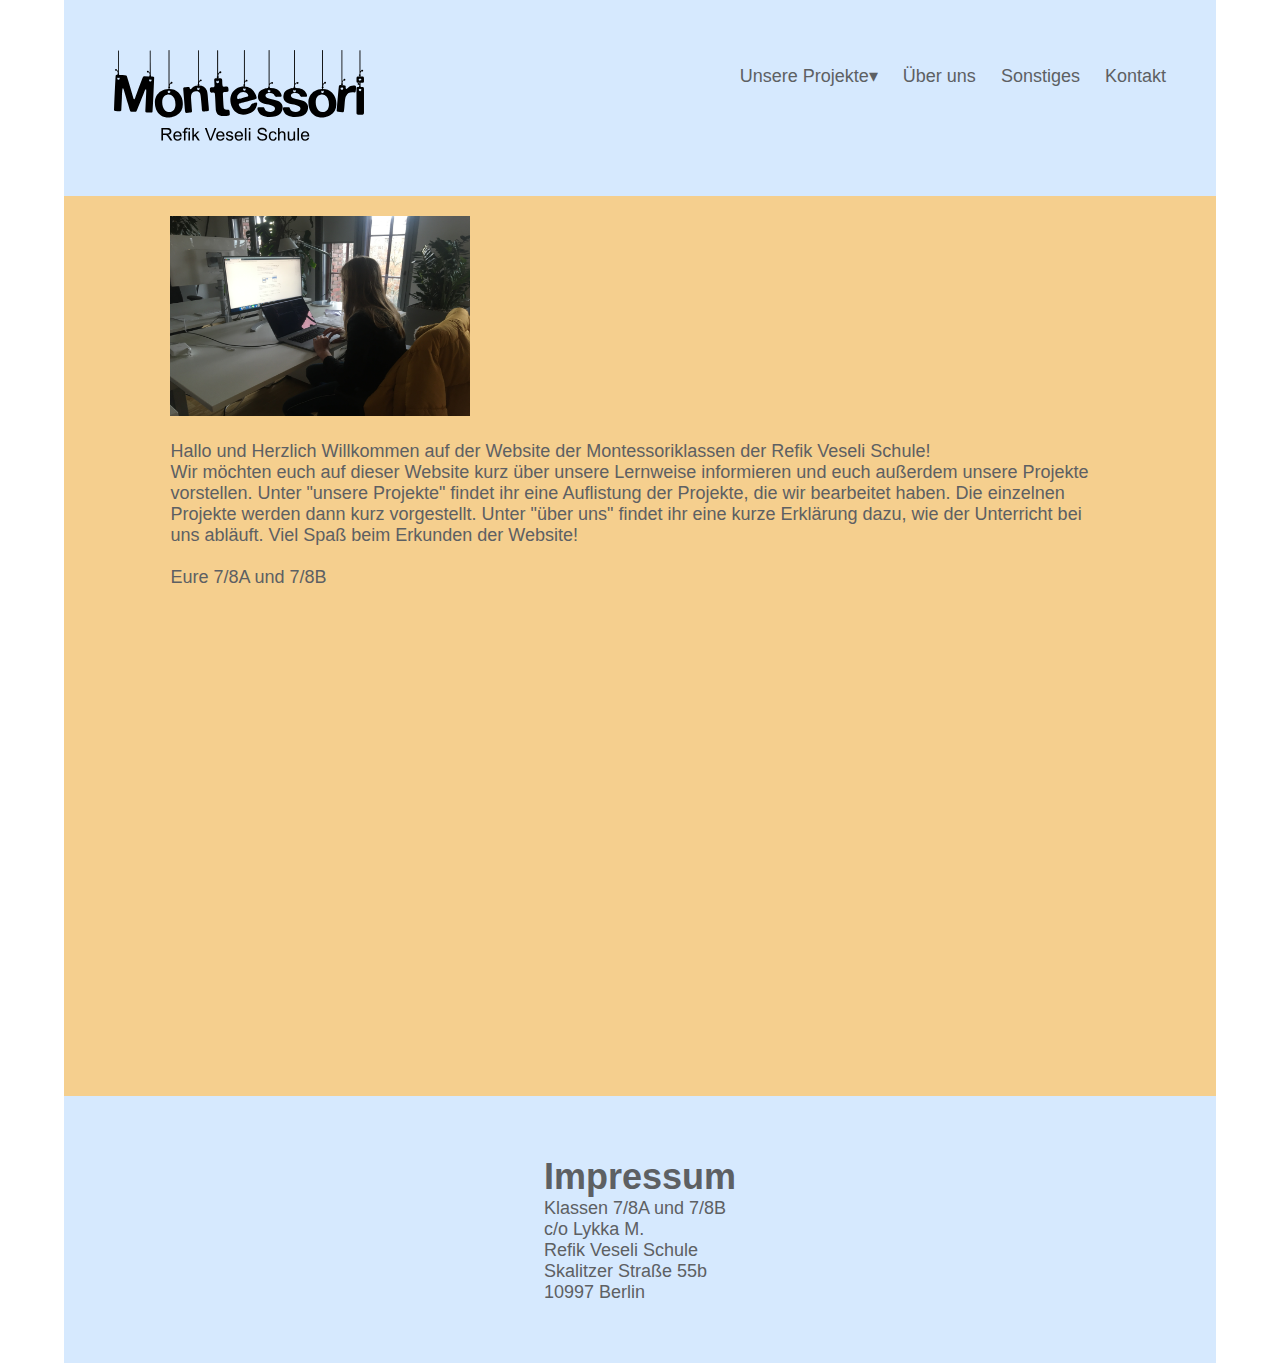
<file: index.html>
<!DOCTYPE html>
<html lang="de" dir="ltr">

<head>
  <meta charset="utf-8">
  <title>Montessori Refik Veseli Schule</title>
  <link href='index.css' rel='stylesheet' />
  <script language="javascript">
    document.addEventListener('DOMContentLoaded', () => {
      document.querySelector('.dropdown').addEventListener('click', _ => {
        document.querySelector('.dropdown').focus();
      });
    }, false);
  </script>

</head>

<body>
  <div class='header'>
    <div class='logo'><a href='index.html'><img width="250px" src='montessori-logo.svg' /></a></div>
    <ul class='menu'>
      <li class='dropdown'><span>Unsere Projekte▾</span>
        <ul class='features-menu'>
          <li><a href='unterpage-bsp-projekte.html'>Ist teuer immer besser?</a></li>
          <li><a href='#'>Projekt 2</a></li>
          <li><a href='#'>Projekt 3</a></li>
          <li><a href='unterpage-bso-projekte2.html'>Unser Sonnenystem</a></li>
        </ul>
      </li>
      <li><a href='unterpage-ueberuns.html'>Über uns</a></li>
      <li><a href='unterpage-sonstiges.html'>Sonstiges</a></li>
      <li><a href='unterpage-kontakt.html'>Kontakt</a></li>
    </ul>
  </div>
  <div class='main'>
    <div class='text-container'>
      <div class='content'>
        <img src='bild.JPG' class='article-image' />
        <p>Hallo und Herzlich Willkommen auf der Website der Montessoriklassen der Refik Veseli Schule!</p>

        <p>Wir möchten euch auf dieser Website kurz über unsere Lernweise informieren und euch außerdem unsere Projekte vorstellen.
        Unter "unsere Projekte" findet ihr eine Auflistung der Projekte, die wir bearbeitet haben.
        Die einzelnen Projekte werden dann kurz vorgestellt. Unter "über uns" findet ihr eine kurze Erklärung dazu,
        wie der Unterricht bei uns abläuft. Viel Spaß beim Erkunden der Website!<br>
        <br>
        Eure 7/8A und 7/8B </p>
      </div>
    </div>
  </div>
  <div class='footer'>
    <div class='footer-item footer-one'>
      <div class='footer-content'>
        <h1>Impressum</h1>
        <p>Klassen 7/8A und 7/8B<br>
          c/o Lykka M.<br>
          Refik Veseli Schule<br>
          Skalitzer Straße 55b<br>
          10997 Berlin</p>
      </div>
    </div>
  </div>
</body>

</html>
</file>
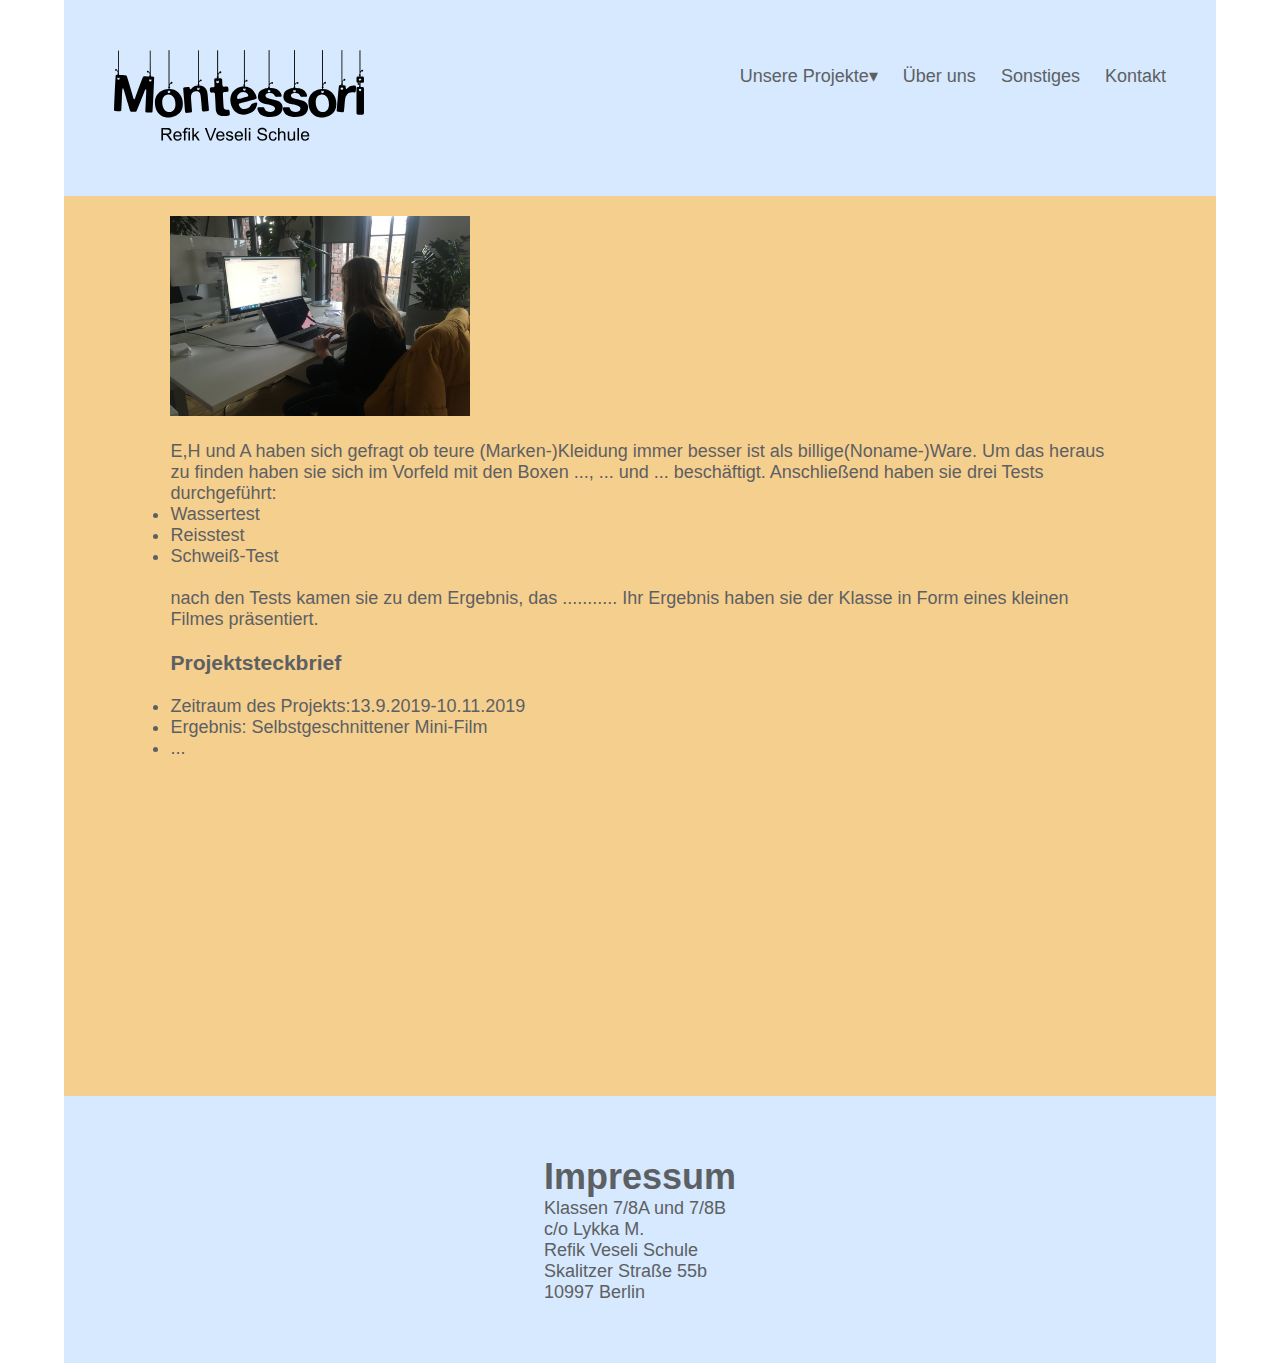
<file: unterpage-bsp-projekte.html>
<!DOCTYPE html>
<html lang='de' dir='ltr'>

<head>
  <meta charset='UTF-8'>
  <title>Unsere Projekte/Ist teuer immer besser?</title>
  <link href='index.css' rel='stylesheet' />
  <script language="javascript">
    document.addEventListener('DOMContentLoaded', () => {
      document.querySelector('.dropdown').addEventListener('click', _ => {
        document.querySelector('.dropdown').focus();
      });
    }, false);
  </script>
</head>

<body>
  <div class='header'>
    <div class='logo'><a href='index.html'><img width="250px" src='montessori-logo.svg' /></a></div>
    <ul class='menu'>
      <li class='dropdown'><span>Unsere Projekte▾</span>
        <ul class='features-menu'>
          <li><a href='unterpage-bsp-projekte.html'>Ist teuer immer besser?</a></li>
          <li><a href='#'>Projekt 2</a></li>
          <li><a href='#'>Projekt 3</a></li>
          <li><a href='unterpage-bso-projekte2.html'>Unser Sonnenystem</a></li>
        </ul>
      </li>
      <li><a href='unterpage-ueberuns.html'>Über uns</a></li>
      <li><a href='unterpage-sonstiges.html'>Sonstiges</a></li>
      <li><a href='unterpage-kontakt.html'>Kontakt</a></li>
    </ul>
  </div>
  <div class='main'>
    <div class='text-container'>
      <div class='content'>
        <img src='bild.JPG' class='article-image' />
        <p>E,H und A haben sich gefragt ob teure (Marken-)Kleidung
          immer besser ist als billige(Noname-)Ware. Um das heraus zu finden haben sie sich
          im Vorfeld mit den Boxen ..., ... und ... beschäftigt. Anschließend haben
          sie drei Tests durchgeführt:<br>
          <ul>
            <li>Wassertest</li>
            <li>Reisstest</li>
            <li>Schweiß-Test</li>
          </ul><br>
          nach den Tests kamen sie zu dem Ergebnis, das ...........
          Ihr Ergebnis haben sie der Klasse in Form eines kleinen Filmes präsentiert.
        </p><br>

        <h3>Projektsteckbrief</h3><br>
        <ul>
          <li>Zeitraum des Projekts:13.9.2019-10.11.2019</li>
          <li>Ergebnis: Selbstgeschnittener Mini-Film</li>
          <li>...</li>
        </ul>
      </div>
    </div>
  </div>
  <div class='footer'>
    <div class='footer-item footer-one'>
      <div class='footer-content'>
        <h1>Impressum</h1>
        <p>Klassen 7/8A und 7/8B<br>
          c/o Lykka M.<br>
          Refik Veseli Schule<br>
          Skalitzer Straße 55b<br>
          10997 Berlin</p>
      </div>
    </div>
  </div>
</body>

</html>
</file>
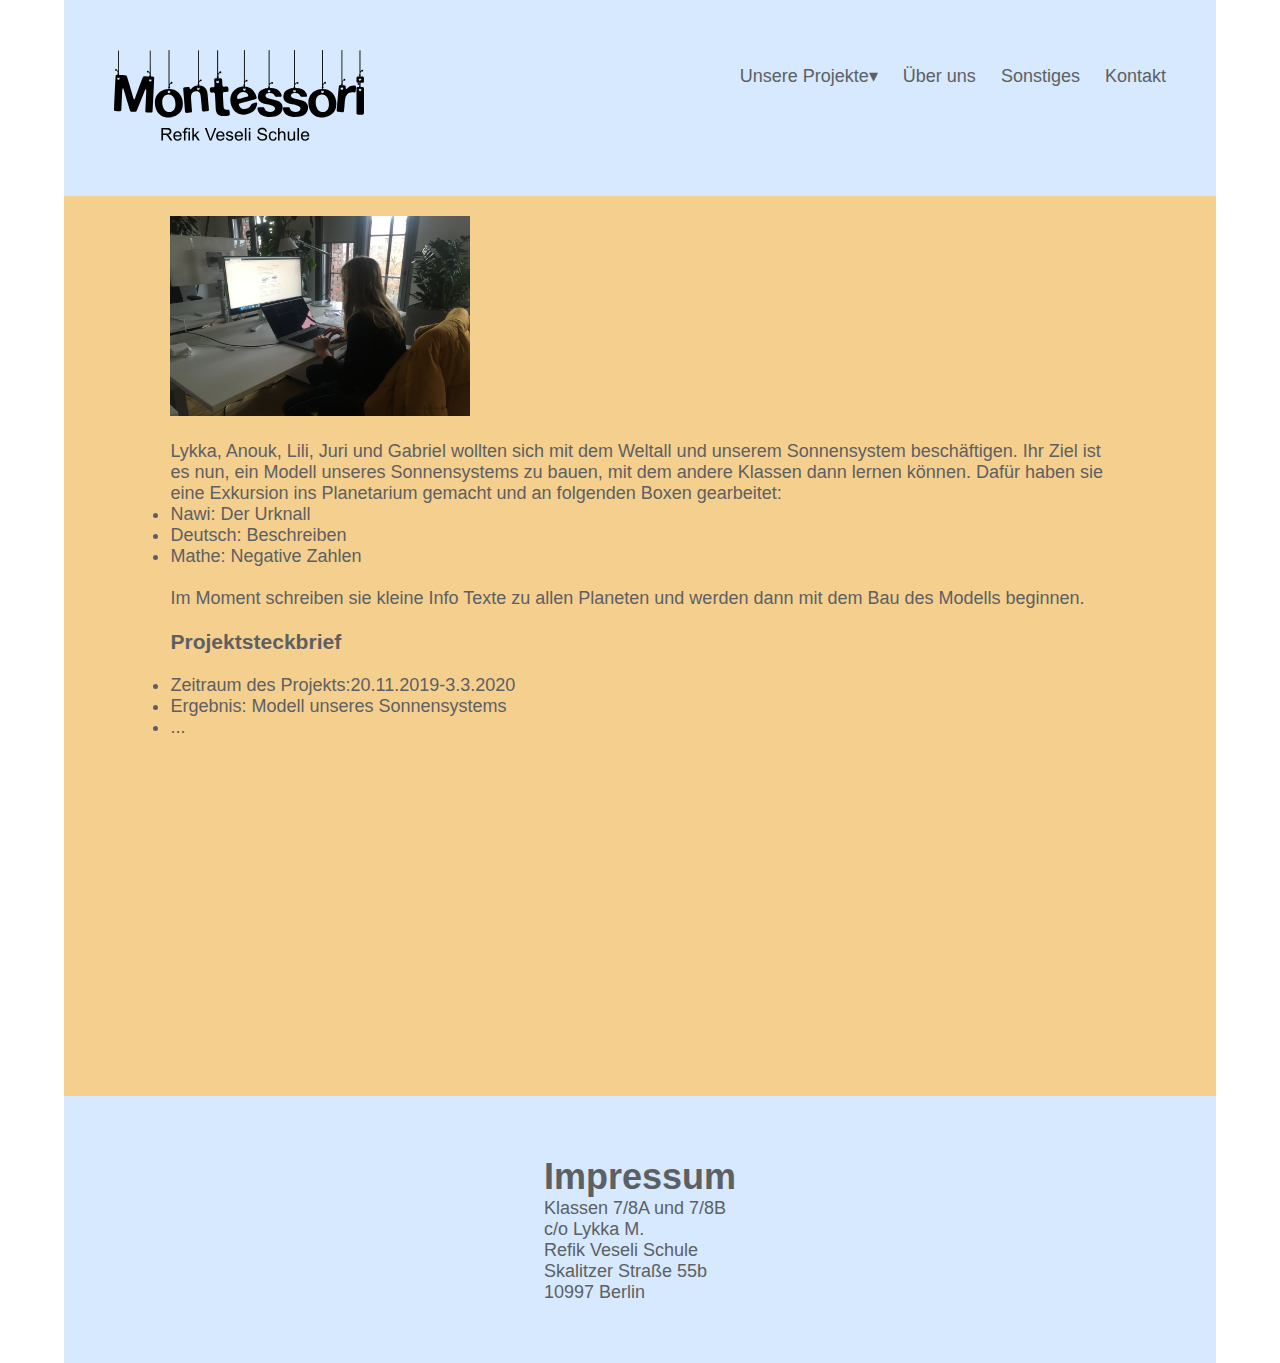
<file: unterpage-bsp-projekte2.html>
<!DOCTYPE html>
<html lang='de' dir='ltr'>

<head>
  <meta charset='UTF-8'>
  <title>Unsere Projekte/Unser Sonnensystem</title>
  <link href='index.css' rel='stylesheet' />
  <script language="javascript">
    document.addEventListener('DOMContentLoaded', () => {
      document.querySelector('.dropdown').addEventListener('click', _ => {
        document.querySelector('.dropdown').focus();
      });
    }, false);
  </script>
</head>

<body>
  <div class='header'>
    <div class='logo'><a href='index.html'><img width="250px" src='montessori-logo.svg' /></a></div>
    <ul class='menu'>
      <li class='dropdown'><span>Unsere Projekte▾</span>
        <ul class='features-menu'>
          <li><a href='unterpage-bsp-projekte.html'>Ist teuer immer besser?</a></li>
          <li><a href='#'>Projekt 2</a></li>
          <li><a href='#'>Projekt 3</a></li>
          <li><a href='unterpage-bso-projekte2.html'>Unser Sonnenystem</a></li>
        </ul>
      </li>
      <li><a href='unterpage-ueberuns.html'>Über uns</a></li>
      <li><a href='unterpage-sonstiges.html'>Sonstiges</a></li>
      <li><a href='unterpage-kontakt.html'>Kontakt</a></li>
    </ul>
  </div>
  <div class='main'>
    <div class='text-container'>
      <div class='content'>
        <img src='bild.JPG' class='article-image' />
        <p>Lykka, Anouk, Lili, Juri und Gabriel wollten sich mit dem Weltall und unserem Sonnensystem beschäftigen.
          Ihr Ziel ist es nun, ein Modell unseres Sonnensystems zu bauen, mit dem andere Klassen dann lernen können.
          Dafür haben sie eine Exkursion ins Planetarium gemacht und an folgenden Boxen gearbeitet:<br>
          <ul>
            <li>Nawi: Der Urknall</li>
            <li>Deutsch: Beschreiben</li>
            <li>Mathe: Negative Zahlen</li>
          </ul><br>
          Im Moment schreiben sie kleine Info Texte zu allen Planeten und werden dann mit dem Bau des Modells beginnen.
        </p><br>

        <h3>Projektsteckbrief</h3><br>
        <ul>
          <li>Zeitraum des Projekts:20.11.2019-3.3.2020</li>
          <li>Ergebnis: Modell unseres Sonnensystems</li>
          <li>...</li>
        </ul>
      </div>
    </div>
  </div>
  <div class='footer'>
    <div class='footer-item footer-one'>
      <div class='footer-content'>
        <h1>Impressum</h1>
        <p>Klassen 7/8A und 7/8B<br>
          c/o Lykka M.<br>
          Refik Veseli Schule<br>
          Skalitzer Straße 55b<br>
          10997 Berlin</p>
      </div>
    </div>
  </div>
</body>

</html>
</file>
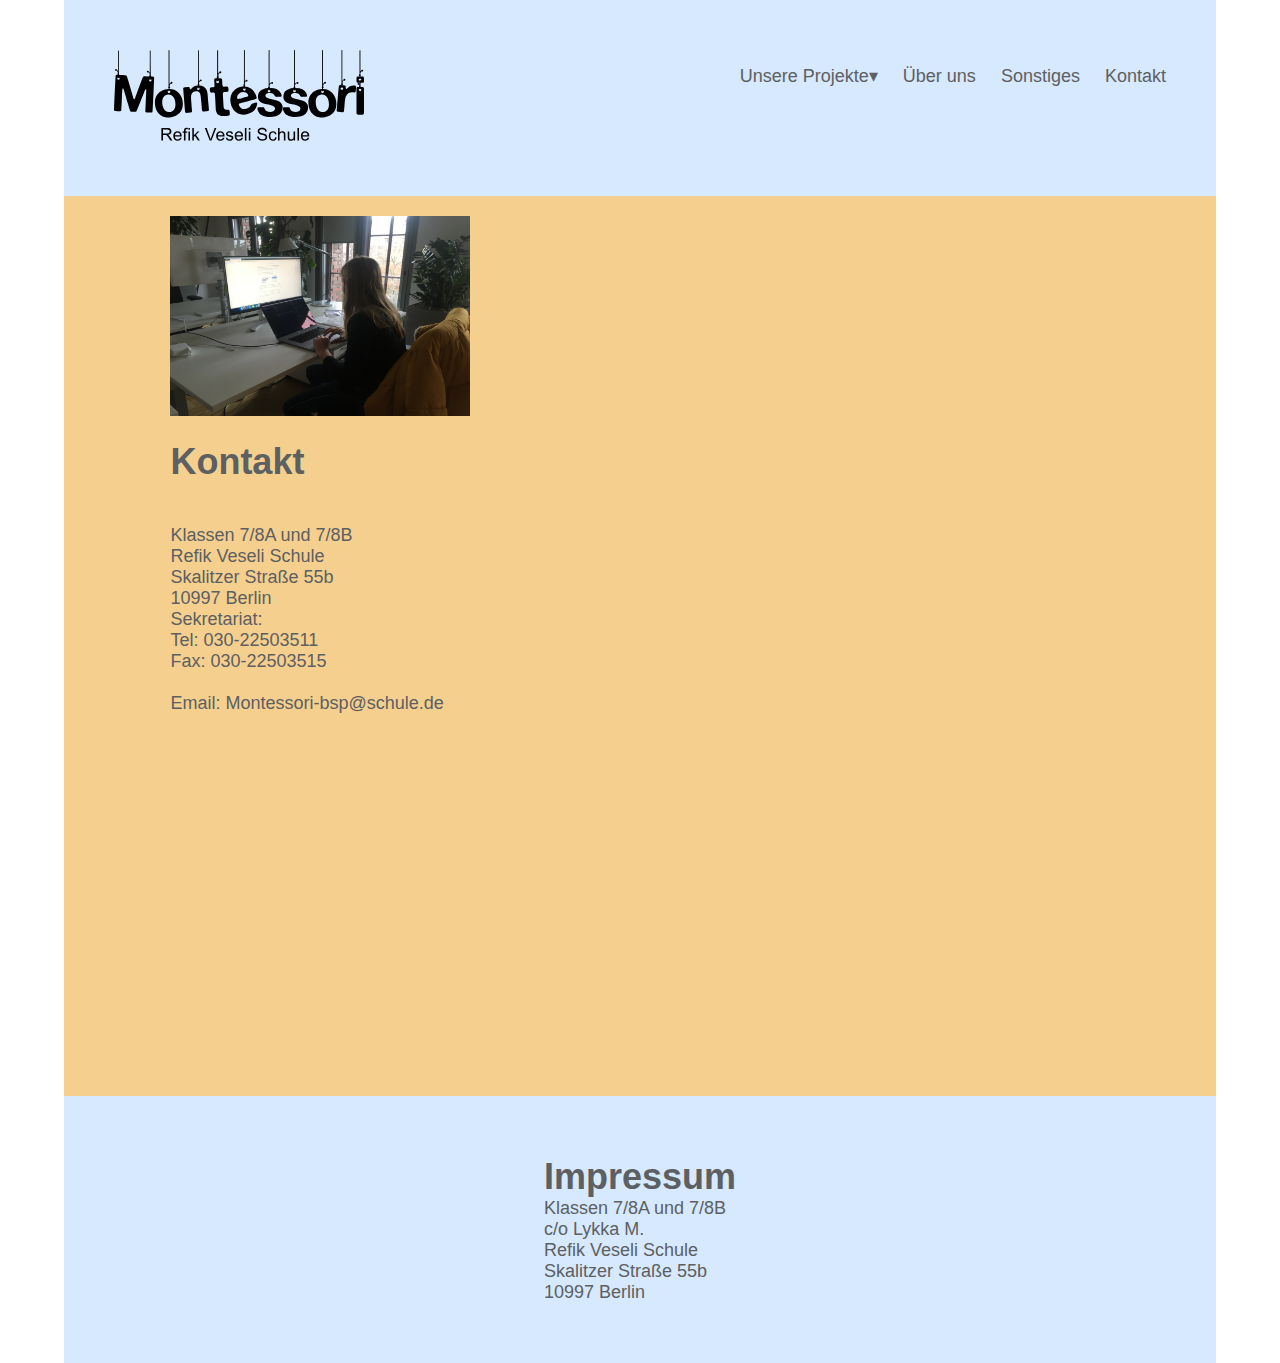
<file: unterpage-kontakt.html>
<!DOCTYPE html>
<html lang='de' dir='ltr'>

<head>
  <meta charset='UTF-8'>
  <title>Unsere Projekte/Ist teuer immer besser?</title>
  <link href='index.css' rel='stylesheet' />
  <script language="javascript">
    document.addEventListener('DOMContentLoaded', () => {
      document.querySelector('.dropdown').addEventListener('click', _ => {
        document.querySelector('.dropdown').focus();
      });
    }, false);
  </script>
</head>

<body>
  <div class='header'>
    <div class='logo'><a href='index.html'><img width="250px" src='montessori-logo.svg' /></a></div>
    <ul class='menu'>
      <li class='dropdown'><span>Unsere Projekte▾</span>
        <ul class='features-menu'>
          <li><a href='unterpage-bsp-projekte.html'>Ist teuer immer besser?</a></li>
          <li><a href='#'>Projekt 2</a></li>
          <li><a href='#'>Projekt 3</a></li>
        </ul>
      </li>
      <li><a href='unterpage-ueberuns.html'>Über uns</a></li>
      <li><a href='unterpage-sonstiges.html'>Sonstiges</a></li>
      <li><a href='unterpage-kontakt.html'>Kontakt</a></li>
    </ul>
  </div>
  <div class='main'>
    <div class='text-container'>
      <div class='content'>
        <img src='bild.JPG' class='article-image' />
        <h1>Kontakt</h1>
        <br>
        <br>
        <p>Klassen 7/8A und 7/8B<br>
          Refik Veseli Schule<br>
          Skalitzer Straße 55b<br>
          10997 Berlin<br>
          Sekretariat:<br>
          Tel: 030-22503511<br>
          Fax: 030-22503515<br>
          <br>
          Email: Montessori-bsp@schule.de</p>
      </div>
    </div>
  </div>
  <div class='footer'>
    <div class='footer-item footer-one'>
      <div class='footer-content'>
        <h1>Impressum</h1>
        <p>Klassen 7/8A und 7/8B<br>
          c/o Lykka M.<br>
          Refik Veseli Schule<br>
          Skalitzer Straße 55b<br>
          10997 Berlin</p>
      </div>
    </div>
  </div>
</body>

</html>
</file>
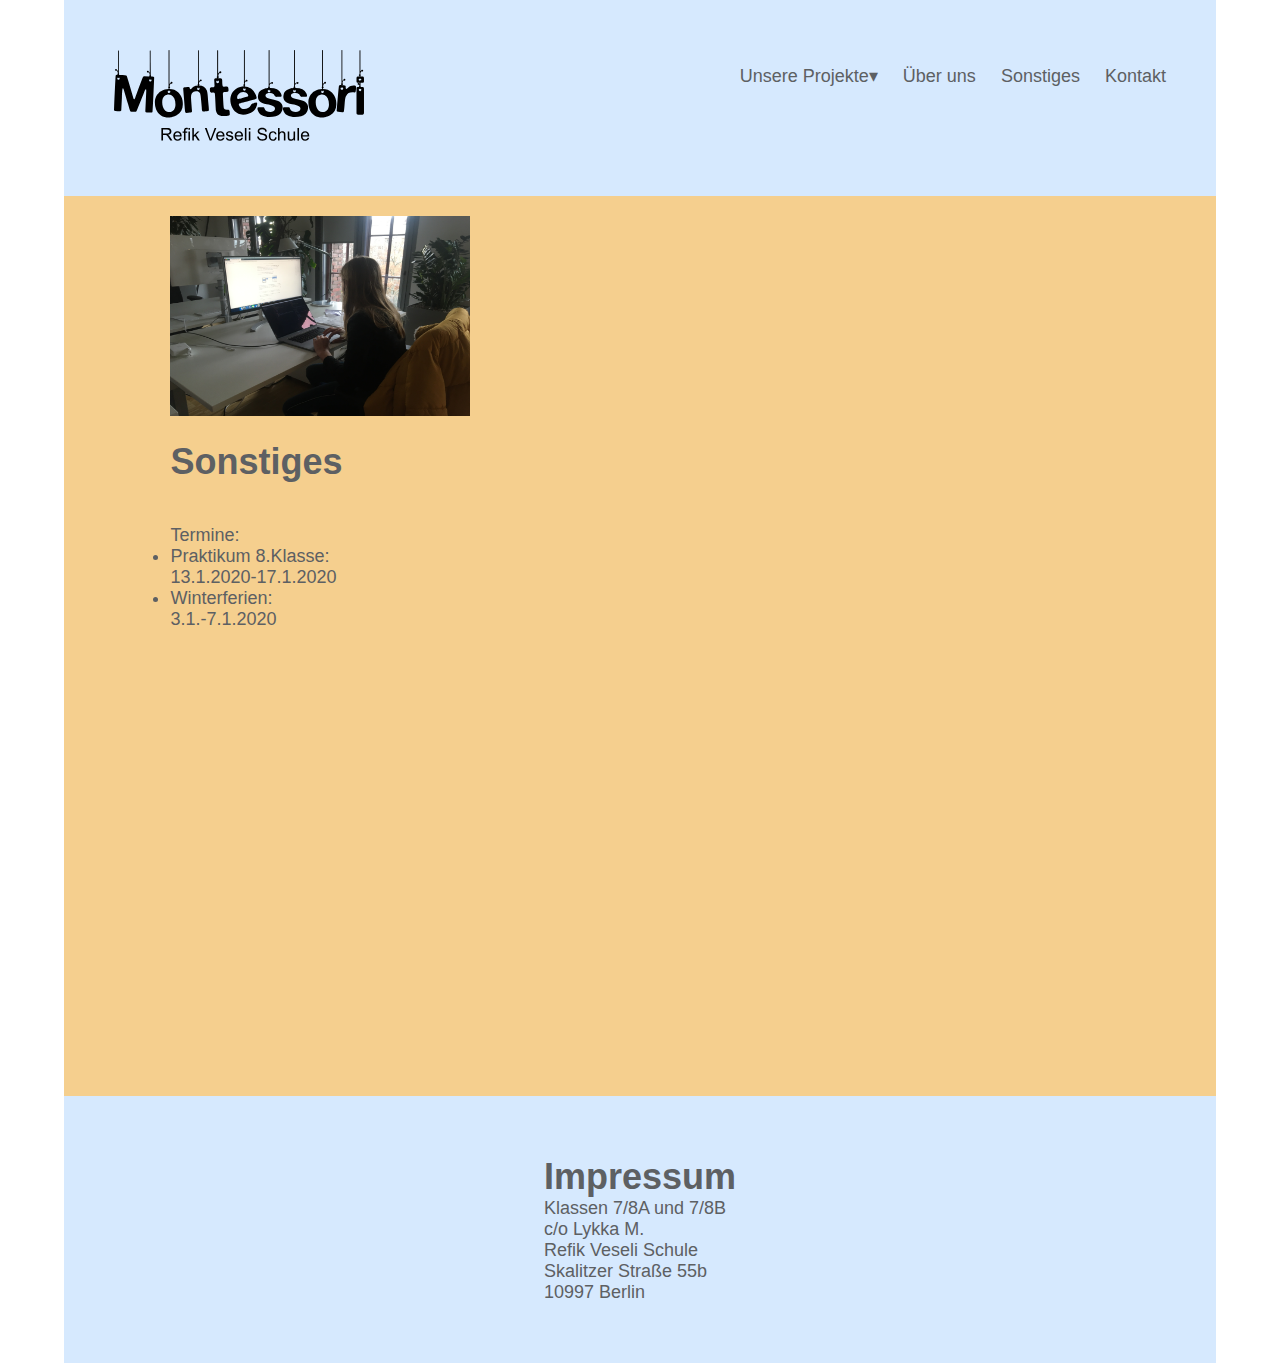
<file: unterpage-sonstiges.html>
<!DOCTYPE html>
<html lang='de' dir='ltr'>

<head>
  <meta charset='UTF-8'>
  <title>Unsere Projekte/Ist teuer immer besser?</title>
  <link href='index.css' rel='stylesheet' />
  <script language="javascript">
    document.addEventListener('DOMContentLoaded', () => {
      document.querySelector('.dropdown').addEventListener('click', _ => {
        document.querySelector('.dropdown').focus();
      });
    }, false);
  </script>
</head>

<body>
  <div class='header'>
    <div class='logo'><a href='index.html'><img width="250px" src='montessori-logo.svg' /></a></div>
    <ul class='menu'>
      <li class='dropdown'><span>Unsere Projekte▾</span>
        <ul class='features-menu'>
          <li><a href='unterpage-bsp-projekte.html'>Ist teuer immer besser?</a></li>
          <li><a href='#'>Projekt 2</a></li>
          <li><a href='#'>Projekt 3</a></li>
          <li><a href='unterpage-bso-projekte2.html'>Unser Sonnenystem</a></li>
        </ul>
      </li>
      <li><a href='unterpage-ueberuns.html'>Über uns</a></li>
      <li><a href='unterpage-sonstiges.html'>Sonstiges</a></li>
      <li><a href='unterpage-kontakt.html'>Kontakt</a></li>
    </ul>
  </div>
  <div class='main'>
    <div class='text-container'>
      <div class='content'>
        <img src='bild.JPG' class='article-image' />
        <h1>Sonstiges</h1>
        <br>
        <br>
        <p>Termine:</p>
        <ul>
          <li>Praktikum 8.Klasse:<br>
            13.1.2020-17.1.2020
          <li>Winterferien:<br>
            3.1.-7.1.2020
        </ul>
      </div>
    </div>
  </div>
  <div class='footer'>
    <div class='footer-item footer-one'>
      <div class='footer-content'>
        <h1>Impressum</h1>
        <p>Klassen 7/8A und 7/8B<br>
          c/o Lykka M.<br>
          Refik Veseli Schule<br>
          Skalitzer Straße 55b<br>
          10997 Berlin</p>
      </div>
    </div>
  </div>
  </div>
  </div>
</body>

</html>
</file>
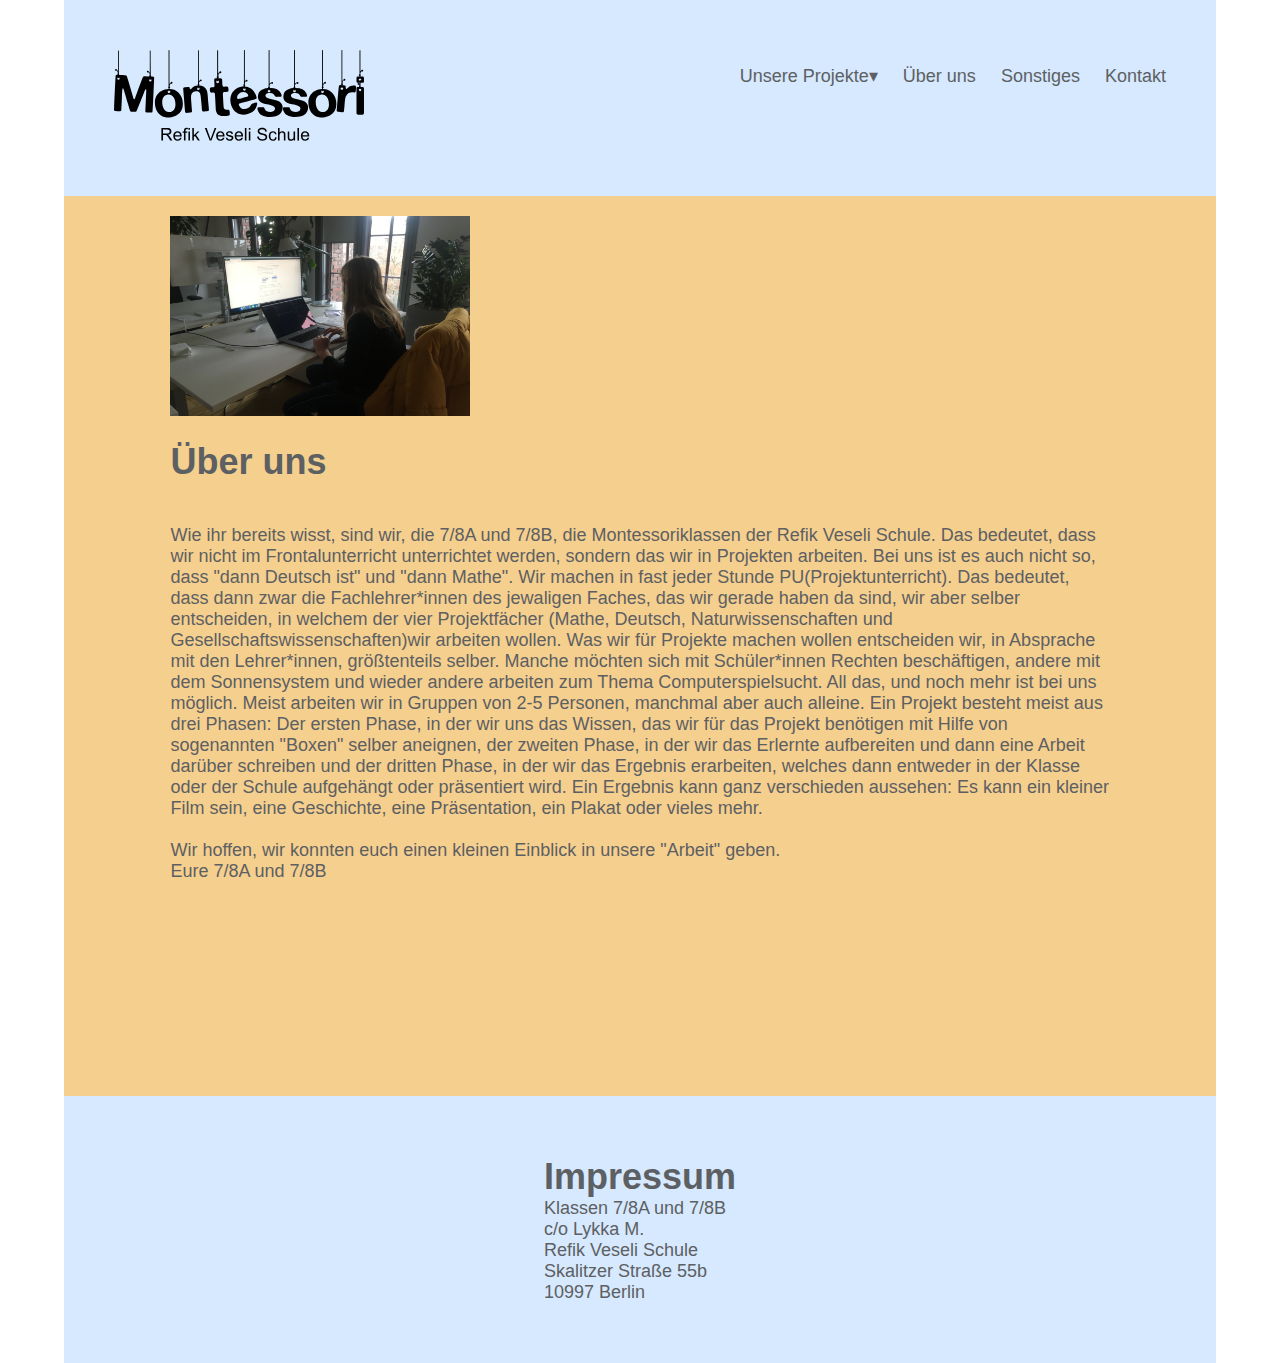
<file: unterpage-ueberuns.html>
<!DOCTYPE html>
<html lang="de" dir="ltr">

<head>
  <meta charset="utf-8">
  <title>Montessori Refik Veseli Schule</title>
  <link href='index.css' rel='stylesheet' />
  <script language="javascript">
    document.addEventListener('DOMContentLoaded', () => {
      document.querySelector('.dropdown').addEventListener('click', _ => {
        document.querySelector('.dropdown').focus();
      });
    }, false);
  </script>
</head>

<body>
  <div class='header'>
    <div class='logo'><a href='index.html'><img width="250px" src='montessori-logo.svg' /></a></div>
    <ul class='menu'>
      <li class='dropdown'><span>Unsere Projekte▾</span>
        <ul class='features-menu'>
          <li><a href='unterpage-bsp-projekte.html'>Ist teuer immer besser?</a></li>
          <li><a href='#'>Projekt 2</a></li>
          <li><a href='#'>Projekt 3</a></li>
          <li><a href='unterpage-bso-projekte2.html'>Unser Sonnenystem</a></li>
        </ul>
      </li>
      <li><a href='unterpage-ueberuns.html'>Über uns</a></li>
      <li><a href='unterpage-sonstiges.html'>Sonstiges</a></li>
      <li><a href='unterpage-kontakt.html'>Kontakt</a></li>
    </ul>
  </div>
  <div class='main'>
    <div class='text-container'>
      <div class='content'>
        <img src='bild.JPG' class='article-image' />
        <h1>Über uns</h1>
        <br>
        <br>
        <p>Wie ihr bereits wisst, sind wir, die 7/8A und 7/8B, die Montessoriklassen der Refik Veseli Schule.
        Das bedeutet, dass wir nicht im Frontalunterricht unterrichtet werden, sondern das wir in Projekten arbeiten.
        Bei uns ist es auch nicht so, dass "dann Deutsch ist" und "dann Mathe".
        Wir machen in fast jeder Stunde PU(Projektunterricht). Das bedeutet, dass dann zwar die Fachlehrer*innen
        des jewaligen Faches, das wir gerade haben da sind, wir aber selber entscheiden, in welchem der vier Projektfächer
        (Mathe, Deutsch, Naturwissenschaften und Gesellschaftswissenschaften)wir arbeiten wollen.
        Was wir für Projekte machen wollen entscheiden wir, in Absprache mit den Lehrer*innen, größtenteils selber.
        Manche möchten sich mit Schüler*innen Rechten beschäftigen, andere mit dem Sonnensystem und wieder andere arbeiten zum
        Thema Computerspielsucht. All das, und noch mehr ist bei uns möglich.
        Meist arbeiten wir in Gruppen von 2-5 Personen, manchmal aber auch alleine. Ein Projekt besteht meist aus drei Phasen:
        Der ersten Phase, in der wir uns das Wissen, das wir für das Projekt benötigen mit Hilfe von sogenannten "Boxen"
        selber aneignen, der zweiten Phase, in der wir das Erlernte aufbereiten und dann eine Arbeit darüber schreiben und der
        dritten Phase, in der wir das Ergebnis erarbeiten, welches dann entweder in der Klasse oder der Schule aufgehängt
        oder präsentiert wird. Ein Ergebnis kann ganz verschieden aussehen: Es kann ein kleiner Film sein, eine Geschichte,
        eine Präsentation, ein Plakat oder vieles mehr.<br>
        <br>
        Wir hoffen, wir konnten euch einen kleinen Einblick in unsere "Arbeit" geben.<br>
        Eure 7/8A und 7/8B</p>
      </div>
    </div>
  </div>
  <div class='footer'>
    <div class='footer-item footer-one'>
      <div class='footer-content'>
        <h1>Impressum</h1>
        <p>Klassen 7/8A und 7/8B<br>
          c/o Lykka M.<br>
          Refik Veseli Schule<br>
          Skalitzer Straße 55b<br>
          10997 Berlin</p>
      </div>
    </div>
  </div>
</body>

</html>
</file>
<file: index.css>
* {
  margin: 0;
  padding: 0;
  box-sizing: border-box;
}
body {
  height: 1200px;
  font-size: 18px;
  font-family: sans-serif;
  color: #5D6063;
  margin: 0 auto;
  width: 90%;
}
a:link,
a:visited {
  color: #5D6063;
  text-decoration: none;
}
a:hover {
  text-decoration: underline;
}
.header {
  display: flex;
  justify-content: space-between;

  width: 100%;
  padding: 50px;
  background: #D6E9FE;
}
.menu {
  margin-top: 15px;
  margin-left: 60px;
}
.menu > li {
  display: inline;
  margin-right: 20px;
}
.menu > li:last-of-type {
  margin-right: 0;
}
.dropdown:hover .features-menu,.dropdown:focus .features-menu,.dropdown:active .features-menu {
  display: flex;
  flex-direction: column;
  background-color: #A2CBF9;
  border-radius: 5px;
  padding-top: 60px;

  position: absolute;
  top: -25px;
  left: -7px;
  z-index: 1;
}
.dropdown {
  position: relative;
}
.dropdown > span {
  z-index: 2;
  position: relative;
  cursor: pointer;
}
.features-menu li {
  list-style: none;
  border-bottom: 1px solid #FFF;

  padding: 0 40px 10px 20px;
  margin: 10px;
}
.features-menu li:last-of-type {
  border-bottom: none;
}
.features-menu {
  display: none;
}
.content {
  float: left;
  background-color: #F5CF8E;
  padding: 20px;
}
.article-image {
  width: 300px;
  height: 200px;
  margin-bottom: 20px;
}
.text-container {
  margin: 0 auto;
  width: 85%;
  background-color: #F5CF8E;
}
.main {
  background-color: #F5CF8E;
  width:100%;
  height: 900px;
}
.footer {
justify-content: center;
display: flex;
background-color: #D6E9FE;
padding: 60px;
margin-bottom: 50px;
}
.footer-content {
font-size: 100%;
}
</file>
